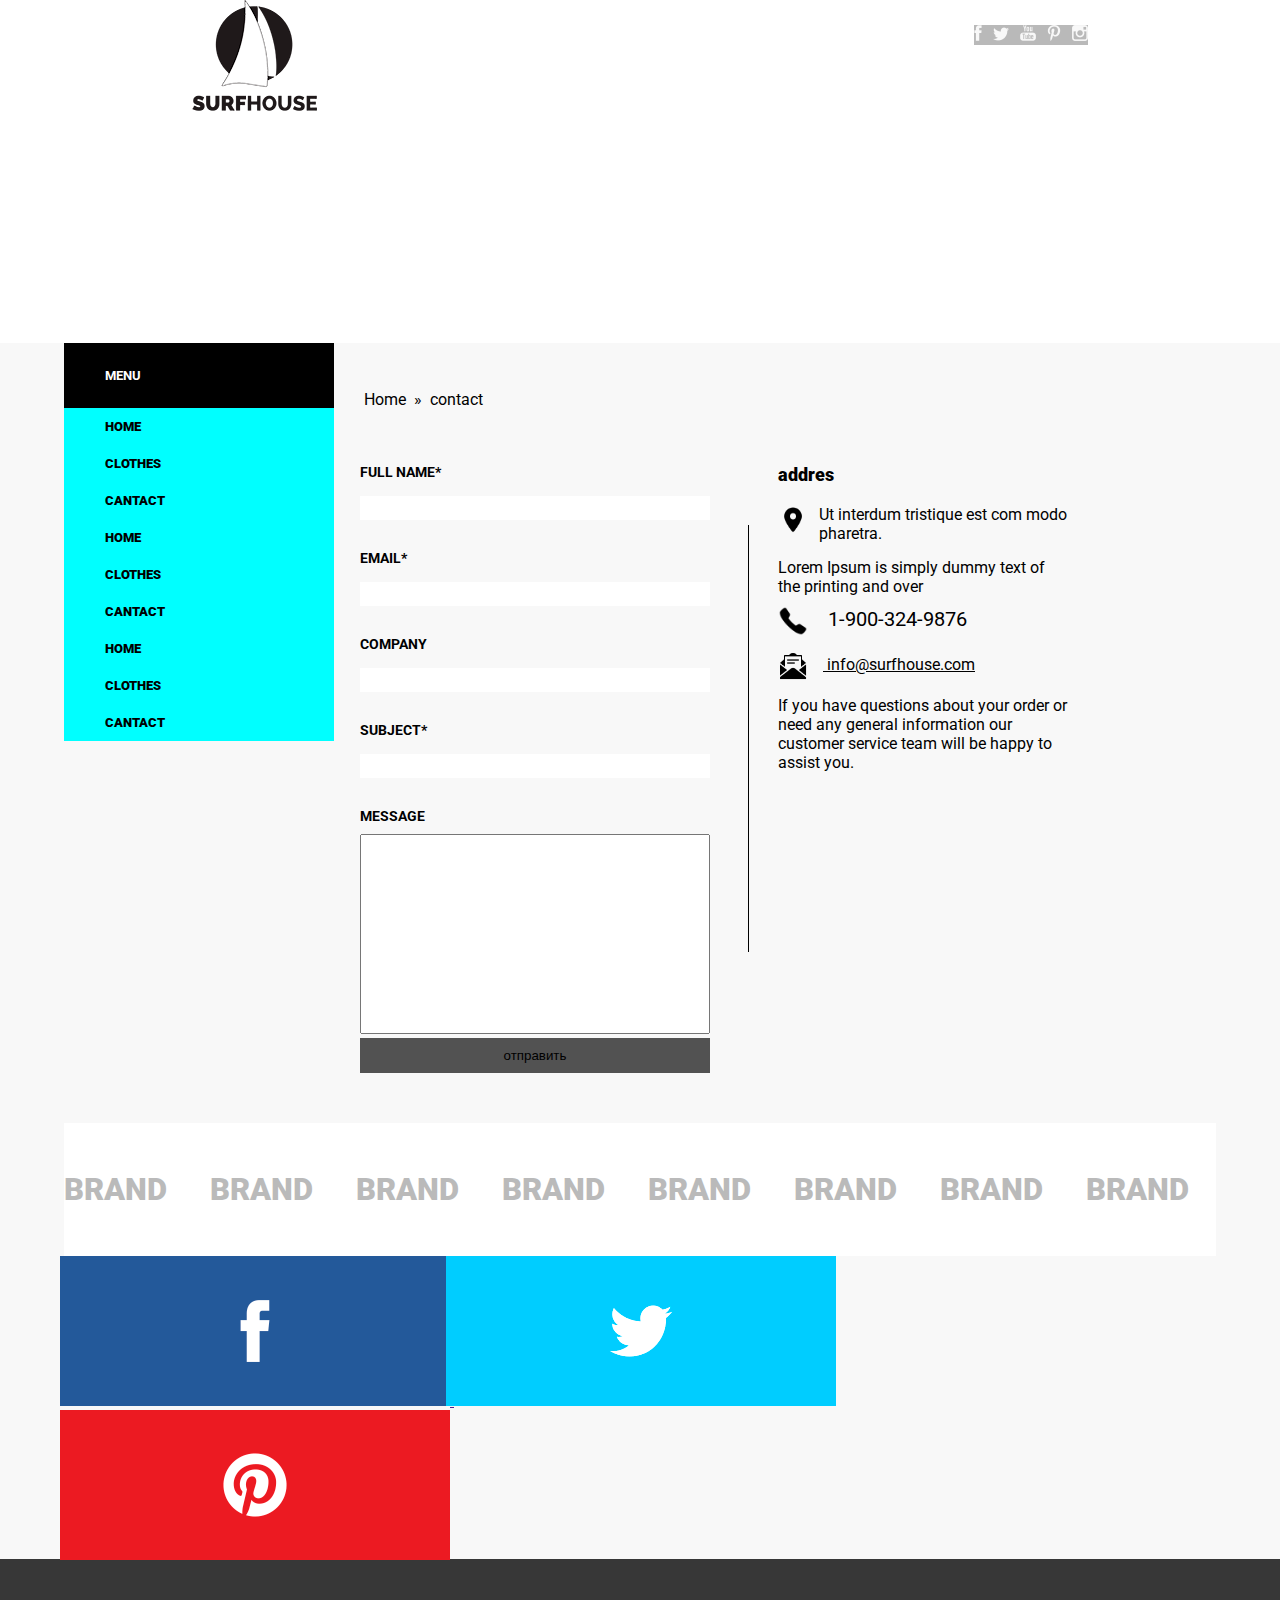
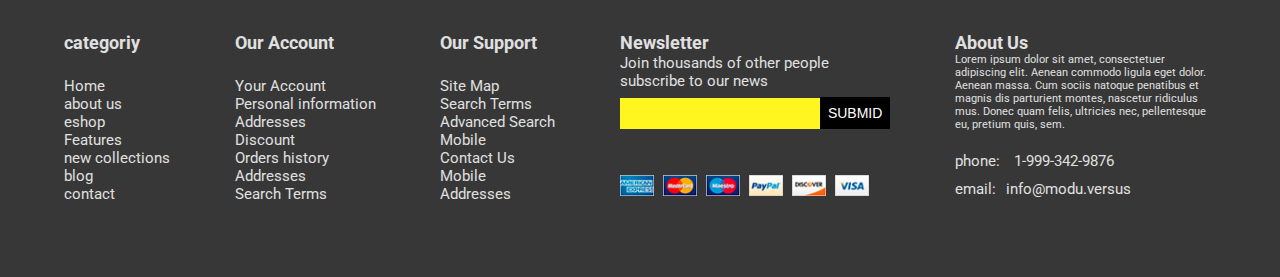
<file: contacts.html>
<!DOCTYPE html>
<html lang="en">

<head>
    <meta charset="UTF-8">
    <meta name="viewport" content="width=device-width, initial-scale=1.0">
    <link href="https://fonts.googleapis.com/css2?family=Roboto:wght@300;400;500;700&display=swap" rel="stylesheet">

    <link rel="stylesheet" href="css/main.css">
    <title>Document</title>
</head>

<body>
    <header class="header header-bg">
        <iframe
            src="https://yandex.ru/map-widget/v1/?um=constructor%3Ab6bd2b90b1d28757af7bd9fb3af719a633301d8152b2d4a7e216e9d1c8eb6ab4&amp;source=constructor"
            width="100%" height="343px" frameborder="0" class="map"></iframe>





        <div class="header-top header-top-poz">
            <a href="index.html"> <img src="img/logo.png" alt=""></a>

        </div>
        <ul class="header-top__list header-top__list-bg">
            <li class="header__top-etem">
                <a href="" class="header-top-link">
                    <img src="img/facebook .png" alt="" class="header-top__img">
                </a>
            </li>
            <li class="header__top-etem">
                <a href="" class="header-top-link">
                    <img src="img/twitter.png" alt="" class="header-top__img">
                </a>
            </li>
            <li class="header__top-etem">
                <a href="" class="header-top-link">
                    <img src="img/youtube.png" alt="" class="header-top__img">
                </a>
            </li>
            <li class="header__top-etem">
                <a href="" class="header-top-link">
                    <img src="img/pinterest.png" alt="" class="header-top__img">
                </a>
            </li>
            <li class="header__top-etem">
                <a href="" class="header-top-link">
                    <img src="img/insta.png" alt="" class="header-top__img">
                </a>
            </li>

        </ul>

    </header>
    <section class="main2">
        <div class="conteiner2  main">
            <div class="main-wrapper">
                <div class="main__left">
                    <nav class="main__nav">
                        <h3 class="nav__titel">menu</h3>
                        <ul class="main__nav-list">
                            <li class="main__nav-etem">
                                <a href="index.html" class="main__nav-link">Home</a>
                            </li>
                            <li class="main__nav-etem">
                                <a href="clothes.html" class="main__nav-link">clothes</a>
                            </li>

                            <li class="main__nav-etem">
                                <a href="contacts.html" class="main__nav-link">cantact</a>
                            </li>
                            <li class="main__nav-etem">
                                <a href="index.html" class="main__nav-link">Home</a>
                            </li>
                            <li class="main__nav-etem">
                                <a href="clothes.html" class="main__nav-link">clothes</a>
                            </li>

                            <li class="main__nav-etem">
                                <a href="contacts.html" class="main__nav-link">cantact</a>
                            </li>
                            <li class="main__nav-etem">
                                <a href="index.html" class="main__nav-link">Home</a>
                            </li>
                            <li class="main__nav-etem">
                                <a href="clothes.html" class="main__nav-link">clothes</a>
                            </li>

                            <li class="main__nav-etem">
                                <a href="contacts.html" class="main__nav-link">cantact</a>
                            </li>
                        </ul>
                    </nav>
                </div>
                <div class="main__rignt">
                    <a href="index.html" class="bread">Home</a>
                    <span class="bread">contact</span>
                    <div class="info">
                        <div class="info-left">
                            <form action="#" class="info-left2">
                                <label><span class="form-text">Full name*</span>
                                    <input type="text" class="input-text"></label>


                                <label><span class="form-text">email*</span>
                                    <input type="email" class="input-text"></label>
                                <label><span class="form-text">company</span>
                                    <input type="text" class="input-text"></label>
                                <label><span class="form-text">subject*</span>
                                    <input type="text" class="input-text"></label>

                                <label><span class="form-text">message</span>
                                    <textarea type="email" class="input-meseng"></textarea></label>
                                <button class="form-left__btn ">отправить</button>

                            </form>
                        </div>
                        <div class="info-rignt">
                            <h3 class="info-title">addres</h3>
                            <div class="info-location">
                                <img src="img/marker.png" alt="" class="info-location__img">
                                <p class="info-location__text">Ut interdum tristique est com modo pharetra.</p>
                                <p class="info-location__text">Lorem Ipsum is simply dummy text of the printing and over
                                </p>
                                <a href="" class="info-phone">
                                    <img src="img/phone.png" alt="" class="info-phone-img">
                                    1-900-324-9876
                                </a>
                                <a href="" class="info-email">
                                    <img src="img/email-open.png" alt="" class="info-email-img">
                                    info@surfhouse.com
                                </a>
                                <p class="info-text">If you have questions about your order or need any general
                                    information our customer service team will be happy to assist
                                    you.</p>
                            </div>
                        </div>
                    </div>


                </div>

            </div>
            <div class="brands">
                <span class="brand-text">BRAND</span>
                <span class="brand-text">BRAND</span>
                <span class="brand-text">BRAND</span>
                <span class="brand-text">BRAND</span>
                <span class="brand-text">BRAND</span>
                <span class="brand-text">BRAND</span>
                <span class="brand-text">BRAND</span>
                <span class="brand-text">BRAND</span>
            </div>
            <a href="" class="sochial-link">
                <img src="img/fesbuc.png" alt="">
            </a>
            <a href="" class="sochial-link">
                <img src="img/tv.png" alt="">
            </a>
            <a href="" class="sochial-link">
                <img src="img/p.png" alt="">
            </a>
        </div>
    </section>
    <footer class="footer">
        <div class="conteiner2">
            <div class="footer-wrapper">
                <div class="categoroy">
                    <h3 class="footer-title">categoriy</h3>
                    <ul>

                        <li><a href="#" class="categories-link">Home</a></li>
                        <li><a href="#" class="categories-link">about us</a></li>
                        <li><a href="#" class="categories-link">eshop</a></li>
                        <li><a href="#" class="categories-link">Features</a></li>
                        <li><a href="#" class="categories-link">new collections</a></li>
                        <li><a href="#" class="categories-link">blog</a></li>
                        <li><a href="#" class="categories-link">contact</a></li>
                    </ul>
                </div>
                <div class="Account">
                    <h3 class="footer-title">Our Account</h3>
                    <ul>

                        <li><a href="#" class="categories-link">Your Account</a></li>
                        <li><a href="#" class="categories-link">Personal information</a></li>
                        <li><a href="#" class="categories-link">Addresses</a></li>
                        <li><a href="#" class="categories-link">Discount</a></li>
                        <li><a href="#" class="categories-link">Orders history</a></li>
                        <li><a href="#" class="categories-link">Addresses</a></li>
                        <li><a href="#" class="categories-link">Search Terms</a></li>
                    </ul>
                </div>
                <div class="Account">







                    <h3 class="footer-title">Our Support</h3>
                    <ul>

                        <li><a href="#" class="categories-link">Site Map</a></li>
                        <li><a href="#" class="categories-link">Search Terms</a></li>
                        <li><a href="#" class="categories-link">Advanced Search</a></li>
                        <li><a href="#" class="categories-link">Mobile</a></li>
                        <li><a href="#" class="categories-link">Contact Us</a></li>
                        <li><a href="#" class="categories-link">Mobile </a></li>
                        <li><a href="#" class="categories-link">Addresses</a></li>
                    </ul>
                </div>
                <div class="Newsletter">
                    <h3 class="footer-title-ab">Newsletter</h3>
                    <p class="Newsletter-text">
                        Join thousands of other people subscribe to our news
                    </p>
                    <form action="#" class="form">
                        <input type="email" class="form-input">
                        <button class="form-btn">SUBMID</button>
                    </form>
                    <div class="Newsletter-img">
                        <img src="img/card1.png" alt="" class="img-card">
                        <img src="img/card2.png" alt="" class="img-card">
                        <img src="img/card3.png" alt="" class="img-card">
                        <img src="img/card4.png" alt="" class="img-card">
                        <img src="img/card5.png" alt="" class="img-card">
                        <img src="img/card7.png" alt="" class="img-card">
                    </div>
                </div>
                <div class="About">
                    <h3 class="footer-title-br">About Us</h3>
                    <p class="about-text">
                        Lorem ipsum dolor sit amet, consectetuer adipiscing elit. Aenean commodo ligula eget dolor.
                        Aenean massa. Cum sociis
                        natoque penatibus et magnis dis parturient montes, nascetur ridiculus mus. Donec quam felis,
                        ultricies nec, pellentesque
                        eu, pretium quis, sem.
                    </p>

                    <a href="tel:1-999-342-9876" class="categories-link phone"> <span class="phone-txt">phone:</span>
                        1-999-342-9876</a>
                    <a href="email:info@modu.versus" class=" categories-link email"> <span
                            class="phone-txt">email:</span>info@modu.versus</a>
                </div>
            </div>
    </footer>
</body>

</html>
</file>
<file: css/main.css>
body{
    margin: 0;
    padding: 0;
    font-family: 'Raleway', sans-serif;
    font-family: 'Roboto', sans-serif;
    color: 818181;


}
h1,h2,h3,h4,h5,h6,p,ul{
    margin: 0;
    padding: 0;
}
ul{
    list-style: none;
}
*{
    box-sizing: border-box;
}
.conteiner{
    max-width: 1030px;
    width: 90%;
    margin: 0 auto;
}
.conteiner2{
   max-width: 1172px;
   width: 90%;
    margin: 0 auto;
}
.header{
    background-color: #abeafa;
}
.header-top{
    display: flex;
    justify-content: space-between;
    align-items: center;
    
}
.header__top-etem{
    display: inline-block;
}
.header__top-etem+.header__top-etem{
    margin-left: 7px;
}
.header-bottom{
    display: flex;
    justify-content: space-between;
    padding: 200px 0 86px 0;
    align-items: end;
}
.header-bottom__block{
    background: #fff51f;
    padding: 76px 24px;
    width: 274px;
    margin-left: -70px;
}
.header-bottom__title{
    font-size: 30px;
    text-transform: uppercase;
    line-height: 34px;
    margin-bottom: 12px;
}
.header-bottom__paragraph{
    font-size: 18px;
    font-weight: 600;
    font-style: italic;
    line-height: 16px;
}
.header-top__text{
    color: #fff51f;
    flex-basis: 35%;
    margin-top: -89px;
}
.header-bottom__subtitle{
    font-size: 48px;
    text-transform: uppercase;
    line-height: 43px;
    font-weight: 400;
}
.header-top-text-subtitle{
 font-size: 19px;
 margin-top: 10px;
}
.btn{
    padding: 17px 41px;
    background-color: #fff51f;
    color: #000;
    margin-top: 89px;
    border: none;
    cursor: pointer;
     transition: 0.7s;
}
.btn:hover{
background-color: rgba(0, 0, 0, 0.671);
}
.main__nav{
     background-color: aqua;
}
.nav__titel{
    background-color: black;
    color: #fff;
    padding: 25px 41px;
    text-transform: uppercase;
    font-size: 13px;
}
.main-wrapper{
    display: flex;
    
}

.main__nav-link{
    width: 270px;
    display: block;
    font-size: 13px;
    color: #000;
    padding: 11px 41px;
    text-transform: uppercase;
    text-decoration: none;
    font-weight: 900;
}
.main__nav-link:hover{
  background-color: black;
  color: #fff;
}
.main__rignt{
    margin-left: 26px;
    padding-top: 27px;

    background-color: #f8f8f8;
}
.main__rignt-cards{
    display: flex;
    justify-content: space-between;
    align-items: center;
    flex-wrap: wrap;
    margin: 0px 0 50px 0;
    color: #000;
     text-decoration: none;
}
.main__rignt-card:hover{
    box-shadow: 0 0 10px rgba(0,0,0,0.5);
    cursor: pointer;

}
.main__rignt-card{
    color: inherit;
    width: 277px;
    padding: 9px 6px 45px 9px;
    background-color: #fff;
    margin-bottom: 25px;
    height: 348px;
    transition: 0.5s;
    text-decoration: none;
}
.card-img{
    width: 257px;
    height: 238px;
    background: grey;
     
}
.card-text{
    font-size: 12px;
    margin-top: 12px;
    font-weight: 700;
    line-height: 22px;
    color: #000;
    text-decoration: none;
}
.card-text__name{
    width: 145px;
    display: inline-block;
    vertical-align: middle;
    margin-left: 15px;
}
.card-text__price{
    left: auto;
   
    vertical-align: middle;
    text-align: right;
    font-size: 16px;
    font-weight: 500;
}
.main__rignt-title{
    font-size: 22px;
    text-transform: uppercase;
    font-weight: 900;
    color: #707070;
    margin-bottom: 26px;
    margin-left: 30px;
}
.main-top{
   
    margin-top: -23px;
}
.main2{
 background-color: #f8f8f8;
}
.brand-text{
    font-size: 31PX;
    font-weight: 900;
    color: #bababa;
}
.brand-text +.brand-text{
    margin-left: 39px;
}
.brands{
    background-color: #fff;
    padding: 48px 0;
}
.isns__block{
    text-align: center;
    margin-top: 63px;
}
.inst-img{
    margin-right: 5px;
    vertical-align:middle;
}
.sochial-link{
    width: 390px;
    margin: -4px;
    transition: 0.7s;
}
.sochial-link:hover{
    opacity: 0.5;
}
.insta__card{
    width: 185px;
   
}
.insta-block{
    display: flex;
    justify-content: space-between;
    margin-top: 60px;
    margin-bottom: 61px;
    margin-top: 22px;
}
.footer-wrapper{
    display: flex;
    justify-content: space-between;
    font-size: 15px;
    color: #e0e0e0;
}
.categories-link{
    color: #e0e0e0;
    text-decoration: none;
    margin-top: 2px;
}
.categories-link:hover{
    color: #fff;
}
.footer{
    background:#373737;
    padding: 74px 0;
    margin: -5px 0 0 0;
}
.about-text{
    font-size: 11px;
    width: 261px;
}
.form-input{
    background-color: #fff51f;
    padding: 8px 12px;
    margin-bottom: 46px;
    border: none;
}
.form-input:hover{
    background-color: #fff41fab;
}
.Newsletter-text{
    width: 219px;
    margin-bottom: 7px;
    margin-top: 1px;
}
.form-btn{
    font-size: 14px;
    padding: 8px;
    background-color: #000;
    margin-left: -5px;
    color: #fff;
    border: none;
    cursor: pointer;
     transition: 0.7s;
}
.form-btn:hover{
    background-color: rgba(0, 0, 0, 0.671);
}
.phone{
    display: block;
    margin: 21px 0 10px 0;
}
.img-card{
    width: 34px;
}
.img-card+.img-card{
    margin-left: 5px;
}
.phone-txt{
    margin-right: 10px;
}
.footer-title{
    margin-bottom: 24px;
}
.bread{
    color: #000;
    display: inline-block;
    margin-top: 20px;
    text-decoration: none;
    margin-left: 4px;
    margin-bottom: 55px;
}
.bread+.bread::before{
    content: "»";
    margin-right: 8px;
}
.bread:hover{
color: rgba(0, 0, 0, 0.671);
}
.bread:hover:last-child{
    color: #000;
}
.card-product{
    display: flex;
    justify-content: space-between;
}

.slider{
    width: 385px;
    height: 375px;
}

.slider-content-img{
    width: 385px;
    height: 375px;


}
.slider-nav{
    width: 345px;
    margin-top: 27px;
    margin-left: 15px;
    margin-right: 15px;
   
}
.slider-nav__img{
    width: 75px;
    height: 105px;
    

}
.slider-nav__cont{
    margin-left: 30px;
}
.card-product-text{
    flex-basis: 47%;
    color: #353535;
}
.card-product__titel{
    color: #353535;
    margin: 0 0 53px 0;
    font-size: 24px;
}
.card-product__price{
    display: block;
font-size: 20px;
margin-bottom: 32px;
}
.card-product__description{
    font-size: 14px;
    line-height: 20px;
    padding: 22px 0;
    border-top: 1px solid #e4e4e4;
    border-bottom: 1px solid #e4e4e4;
}
.description-title{
    text-transform: uppercase;
    margin-bottom: 12px;
}
.card-product-btn{
   background-color: #fb4d01;
    margin: 25px 32%;
    display: inline-block;
    
}
.card-product-btn:hover{
background-color: rgba(141, 67, 6, 0.671);
}
.tabs{
    margin: 61px 0;
}
.tabs-title{
    font-size: 14px;
    background: #26d2fc;
    display: inline-block;
    text-transform: uppercase;
    padding: 13px;
    margin-left: 34px;
}
.tabs-description{
    padding: 15px;
    border: 1px solid #d6d4d4;
    font-size: 14px;
}
.tabs-description-text+.tabs-description-text{
    margin-top: 15px;
}
.map{
    display: block;
    position: relative;
    filter: grayscale(71%);
}
.header-bg{
    background-color: inherit;
   
}
.header-top-poz{
    display: inline-block;
    position: absolute;
    top: 0;
    left: 15%
}
.header-top__list-bg{
 background-color: rgba(0, 0, 0, 0.274);
     display: inline-block;
    position: absolute;
    top: 25px;
    right: 15%;
 
}
.form-text{
    display: block;
}

.info{
    display: flex;
}
.info-left{
    width: 350px;
    margin-right: 38px;
    margin-bottom: 50px;
    margin-right: 30p;
    margin-right: 30;
    margin-right: 3;
}
.info-rignt::before{
    content: "";
    display: block;
    position: absolute;
    width: 1px;
    height: 427px;
    background-color: #000;
    left: -30px;
    top: 50px;
    margin: 11px 22px 6px 0;
}
.info-rignt{
    width: 292px;
    /* margin-left: 30px; */
    position: relative;
    margin-left: 30px;
}
.input-text{
    width: 100%;
    margin-bottom: 30px;
    line-height: 16px;
    padding: 4px 25px;
    margin-top: 16px;
    background-color: #fff;
    border: none;
}
.form-text{
    font-size: 14px;
    text-transform: uppercase;
    font-weight: 700;
}
.input-meseng{
    min-width: 350px;
    min-height: 200px;
    resize:none;
      margin-top: 10px;
}
.form-left__btn{
    background-color: rgba(0, 0, 0, 0.671);
    padding: 10px;
    text-align: center;
    width: 100%;
    border: none;
}


.info-location__img{
    width: 30px;
    float: left;
    margin-right: 11px;
}
.info-title{
    font-size: 18px;
    font-weight: 900;
    margin-bottom: 20px;
}
.info-phone{
display: inline-block;
margin-top: 10px;
margin-bottom: 15px;

}

.info-email{
display: block;
}
.info-location__text+.info-location__text{
    margin-top: 15px;
}
.info-text{
    margin-top: 15px;
}
.info-email{
    font-size: 16px;
    color: inherit;

}
.info-phone{
color: inherit;
text-decoration: none;
font-size: 20px;

}
.info-phone-img,.info-email-img{
    width: 30px;
    margin-right: 15px;
    vertical-align: middle;
}
</file>
